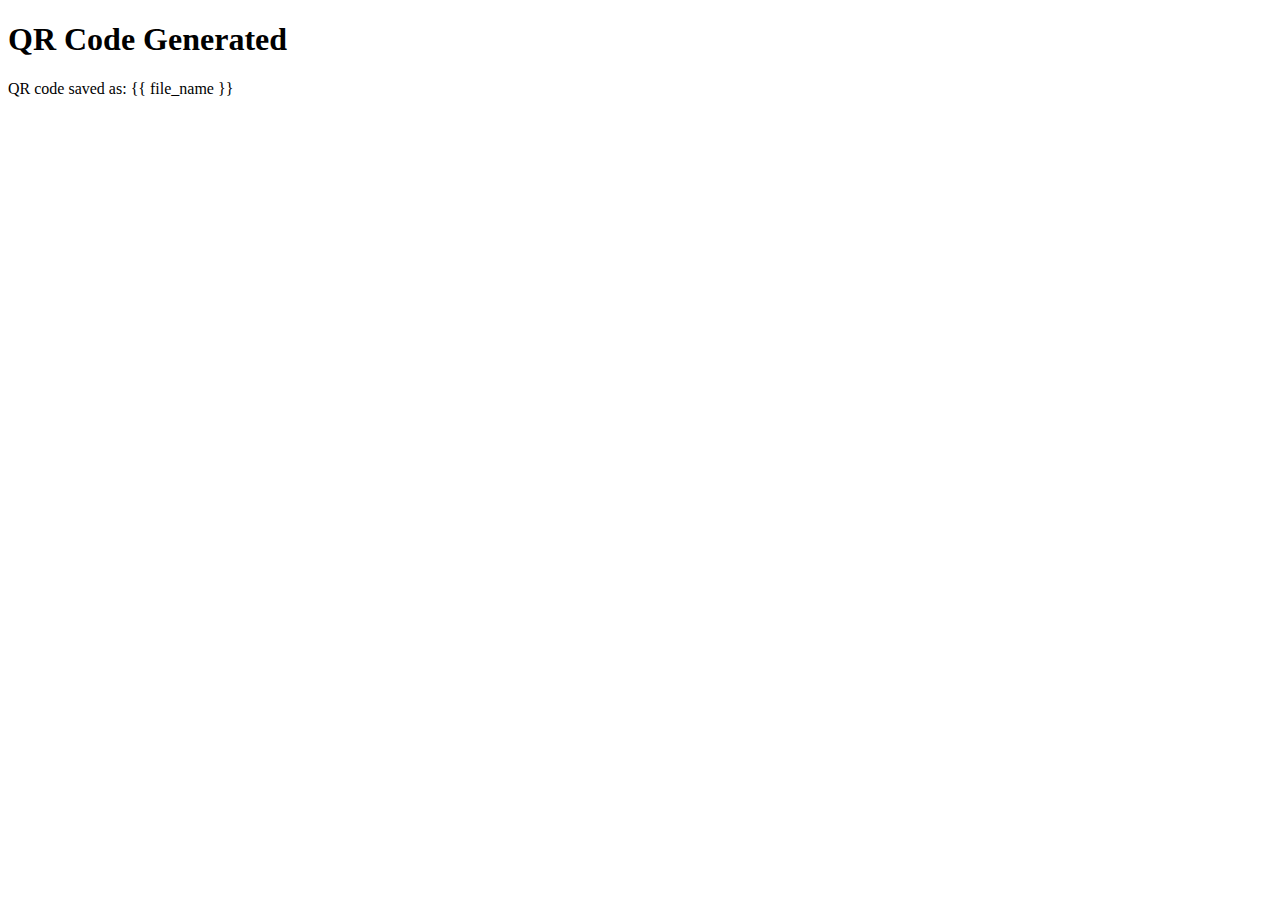
<file: result.html>
<!-- templates/result.html -->
<!DOCTYPE html>
<html lang="en">
<head>
    <meta charset="UTF-8">
    <meta name="viewport" content="width=device-width, initial-scale=1.0">
    <title>QR Code Generated</title>
</head>
<body>
    <h1>QR Code Generated</h1>

    <p>QR code saved as: {{ file_name }}</p>

    <!-- You can add an image tag here to display the generated QR code if needed -->
</body>
</html>
</file>
